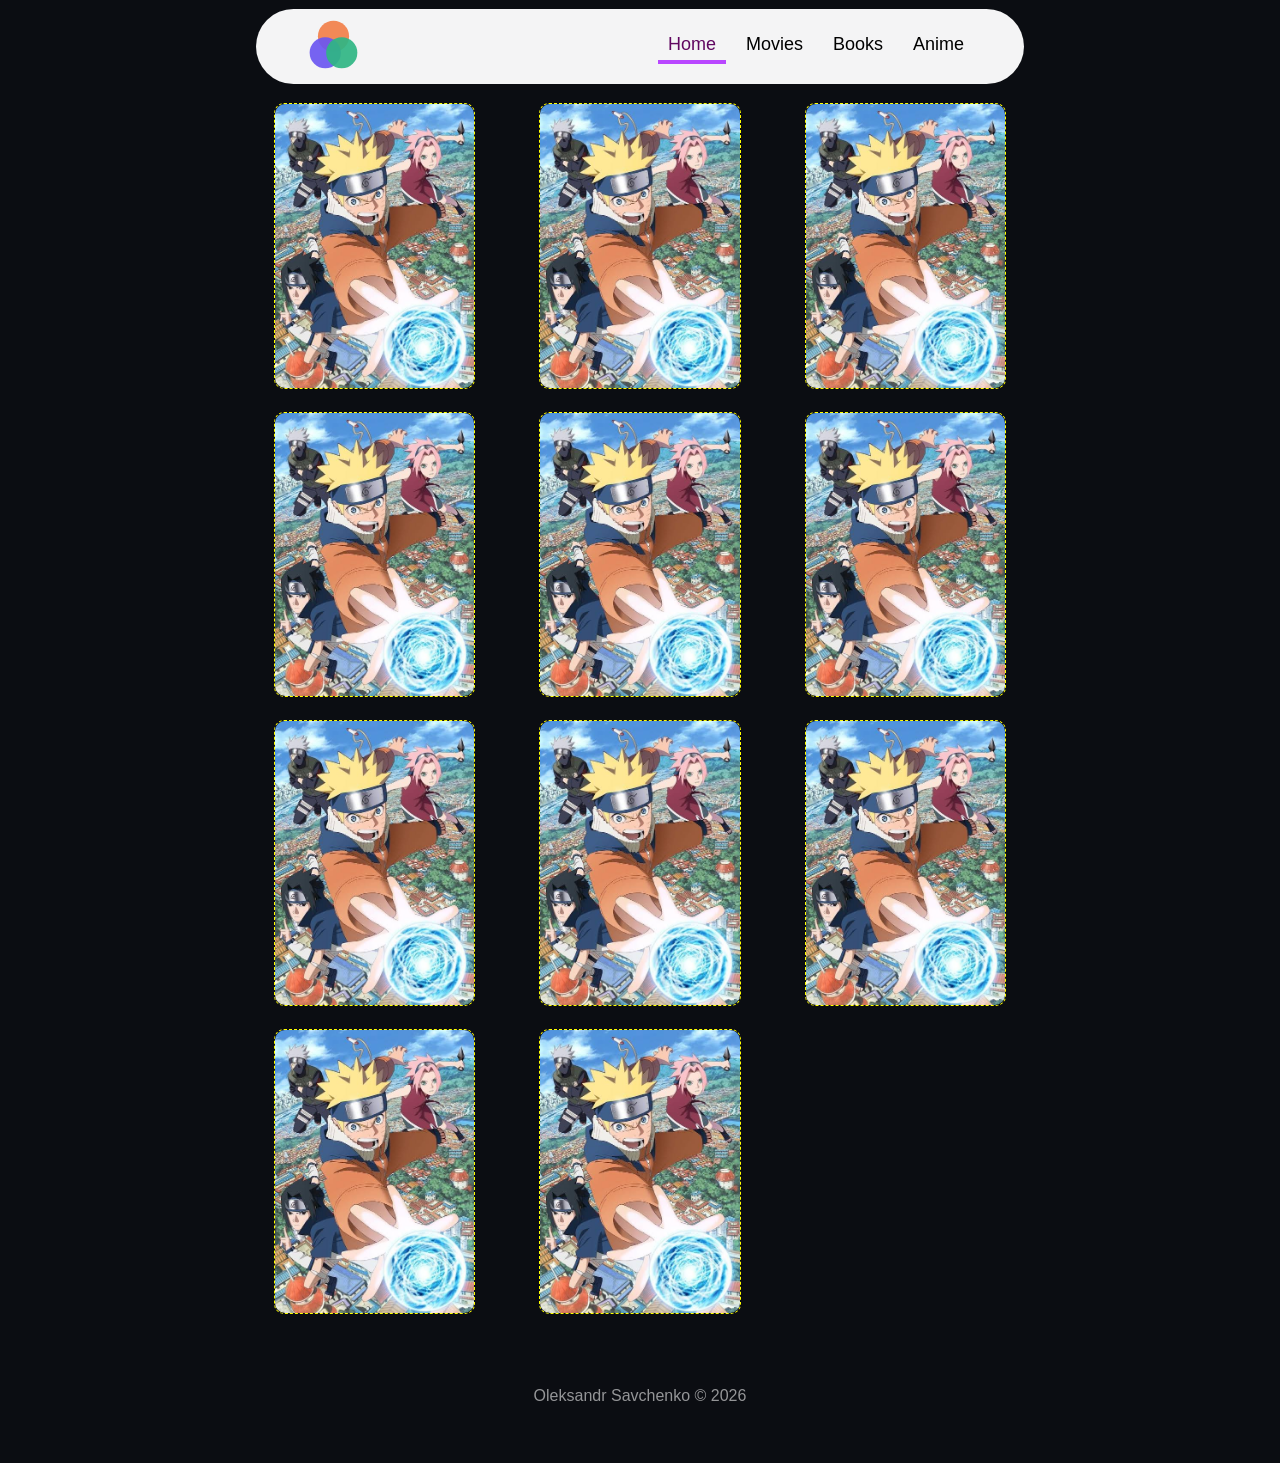
<file: index.html>
<!doctype html>
<html lang="en">
  <head>
    <meta charset="UTF-8" />
    <meta name="viewport" content="width=device-width, initial-scale=1.0" />
    <link href="./src/styles/style.css" rel="stylesheet" />
    <title>RWG Library</title>
  </head>
  <body>
    <div class="container">
      <nav id="navbar" class="sticky-nav">
          <div class="logo">
            <a href="#home">
              <img src="./src/assets/icon/rwg-icon-light.svg" alt="logo" />
            </a>
          </div>
          <div id="nav_links" class="nav-links">
            <a href="#home">Home</a>
            <a href="#movies">Movies</a>
            <a href="#books">Books</a>
            <a href="#anime">Anime</a>
          </div>
      </nav>
      <div id="grid_content" class="grid-content">
        <div class="grid-item">
          <img src="./src/assets/img/01.webp" />
        </div>
        <div class="grid-item">
          <img src="./src/assets/img/01.webp" />
        </div>
        <div class="grid-item">
          <img src="./src/assets/img/01.webp" />
        </div>
        <div class="grid-item">
          <img src="./src/assets/img/01.webp" />
        </div>
        <div class="grid-item">
          <img src="./src/assets/img/01.webp" />
        </div>
        <div class="grid-item">
          <img src="./src/assets/img/01.webp" />
        </div>
        <div class="grid-item">
          <img src="./src/assets/img/01.webp" />
        </div>
        <div class="grid-item">
          <img src="./src/assets/img/01.webp" />
        </div>
        <div class="grid-item">
          <img src="./src/assets/img/01.webp" />
        </div>
        <div class="grid-item">
          <img src="./src/assets/img/01.webp" />
        </div>
        <div class="grid-item">
          <img src="./src/assets/img/01.webp" />
        </div>
      </div>
    </div>
    <footer>Oleksandr Savchenko © 2026</footer>
    <script src="./src/script/main.js"></script>
  </body>
</html>
</file>
<file: src/styles/style.css>
body {
  background-color: var(--bg);
  font-family: Arial, Helvetica, sans-serif;
}

html:root {
  --bg: #0b0d12;
  --navbar-bg: #f4f4f5;
  --nav-links-color: black;
  --nav-links-color-hover: rgb(86, 0, 86);
  --nav-links-bg-hover: #6e48aa23;
  --nav-links-bg-active: #e9e9ec;
}

.container {
  width: 70%;
  min-width: 300px;
  height: auto;
  margin: 0 auto; /*center a container without involving items*/
}

@media screen and (max-width: 600px) {
  .container {
    width: 100%;
  }
}

.sticky-nav {
  position: fixed;
  left: 20%;
  right: 20%;
  top: 1%;
  height: 75px;
  z-index: 9999;
  background: var(--navbar-bg);
  border-radius: 100px;
  display: flex;
  justify-content: space-between;
  align-items: center;
  padding: 0 50px;
  transition:
    left 0.7s ease,
    right 0.7s ease,
    top 0.7s ease,
    border-radius 0.7s ease;
}

.sticky-nav.scrolled {
  justify-content: flex-start;
  left: 1%;
  right: auto;
  width: 100px;
  height: 90%;
  flex-direction: column;
  border-radius: 15px;
  padding: 25px 0;
  gap: 50px;
  transition:
    right 0.7s ease,
    top 0.7s ease,
    height 0.7s ease,
    border-radius 0.7s ease;
}

.nav-links.scrolled {
  display: flex;
  flex-direction: column;
  transition: 0.7s ease;
}

.nav-links.scrolled a {
  font-size: smaller;
}

.logo {
  display: flex;
  justify-content: space-between;
  align-items: center;
  flex-wrap: nowrap;
}

.logo img {
  width: 55px;
}

.nav-links {
  display: flex;
  flex-wrap: nowrap;
  gap: 10px;
  transition: 0.7s ease;
}

.nav-links a {
  text-decoration: none;
  color: var(--nav-links-color);
  padding: 5px 10px;
  border-radius: 25px;
  font-size: large;
}

.nav-links a:hover {
  background-color: var(--nav-links-bg-hover);
  color: var(--nav-links-color-hover);
}

.nav-links a:active {
  background-color: var(--nav-links-bg-active);
}

.nav-links a.active, 
.nav-links a.active:hover {
  border-radius: 0px;
  border-bottom: 4px solid rgb(185, 71, 255);
  color: rgb(96, 7, 96);
  background-color: transparent;
}

.grid-content {
  display: grid;
  grid-template-columns: repeat(auto-fit, minmax(250px, 1fr));
  max-width: 90%;
  margin: 0 auto;
  padding: 95px 0px 25px;
  gap: 25px 0px;
}

.grid-item {
  width: 75%;
  height: 100%;
  min-height: 250px;
  border: 1px dashed yellow;
  border-radius: 10px;
  display: flex;
  justify-self: center;
}

.grid-item img {
  width: 100%;
  height: 100%;
  border-radius: 10px;
}

footer {
  padding: 50px 0;
  text-align: center;
  color: #ffffff90;
}
</file>
